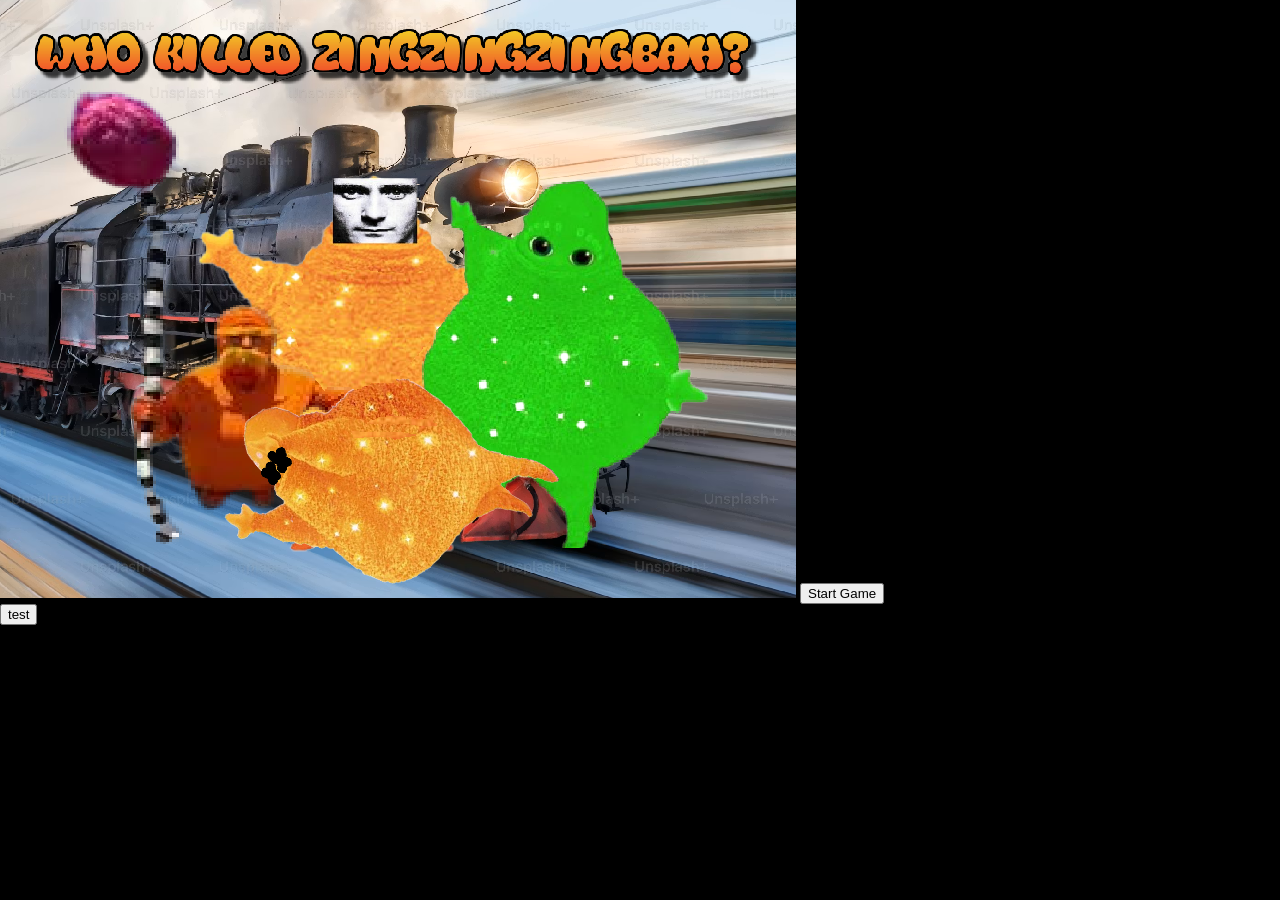
<file: index.html>
<!DOCTYPE html>
<html lang="en">
<head>
    <meta charset="UTF-8">
    <meta name="viewport" content="width=device-width, initial-scale=1.0">

 
    <title>Boohbah Murder</title>
    <link rel="stylesheet" href="styles.css"/>
    <script src="script.js" defer></script>
</head>
<body>

    <div class="titlescreen">
        <img src="backgrounds/Title.png" alt="title screen">
        <button id="start">Start Game</button>
    </div>
        <button id="test">test</button>

        
</body>
</file>
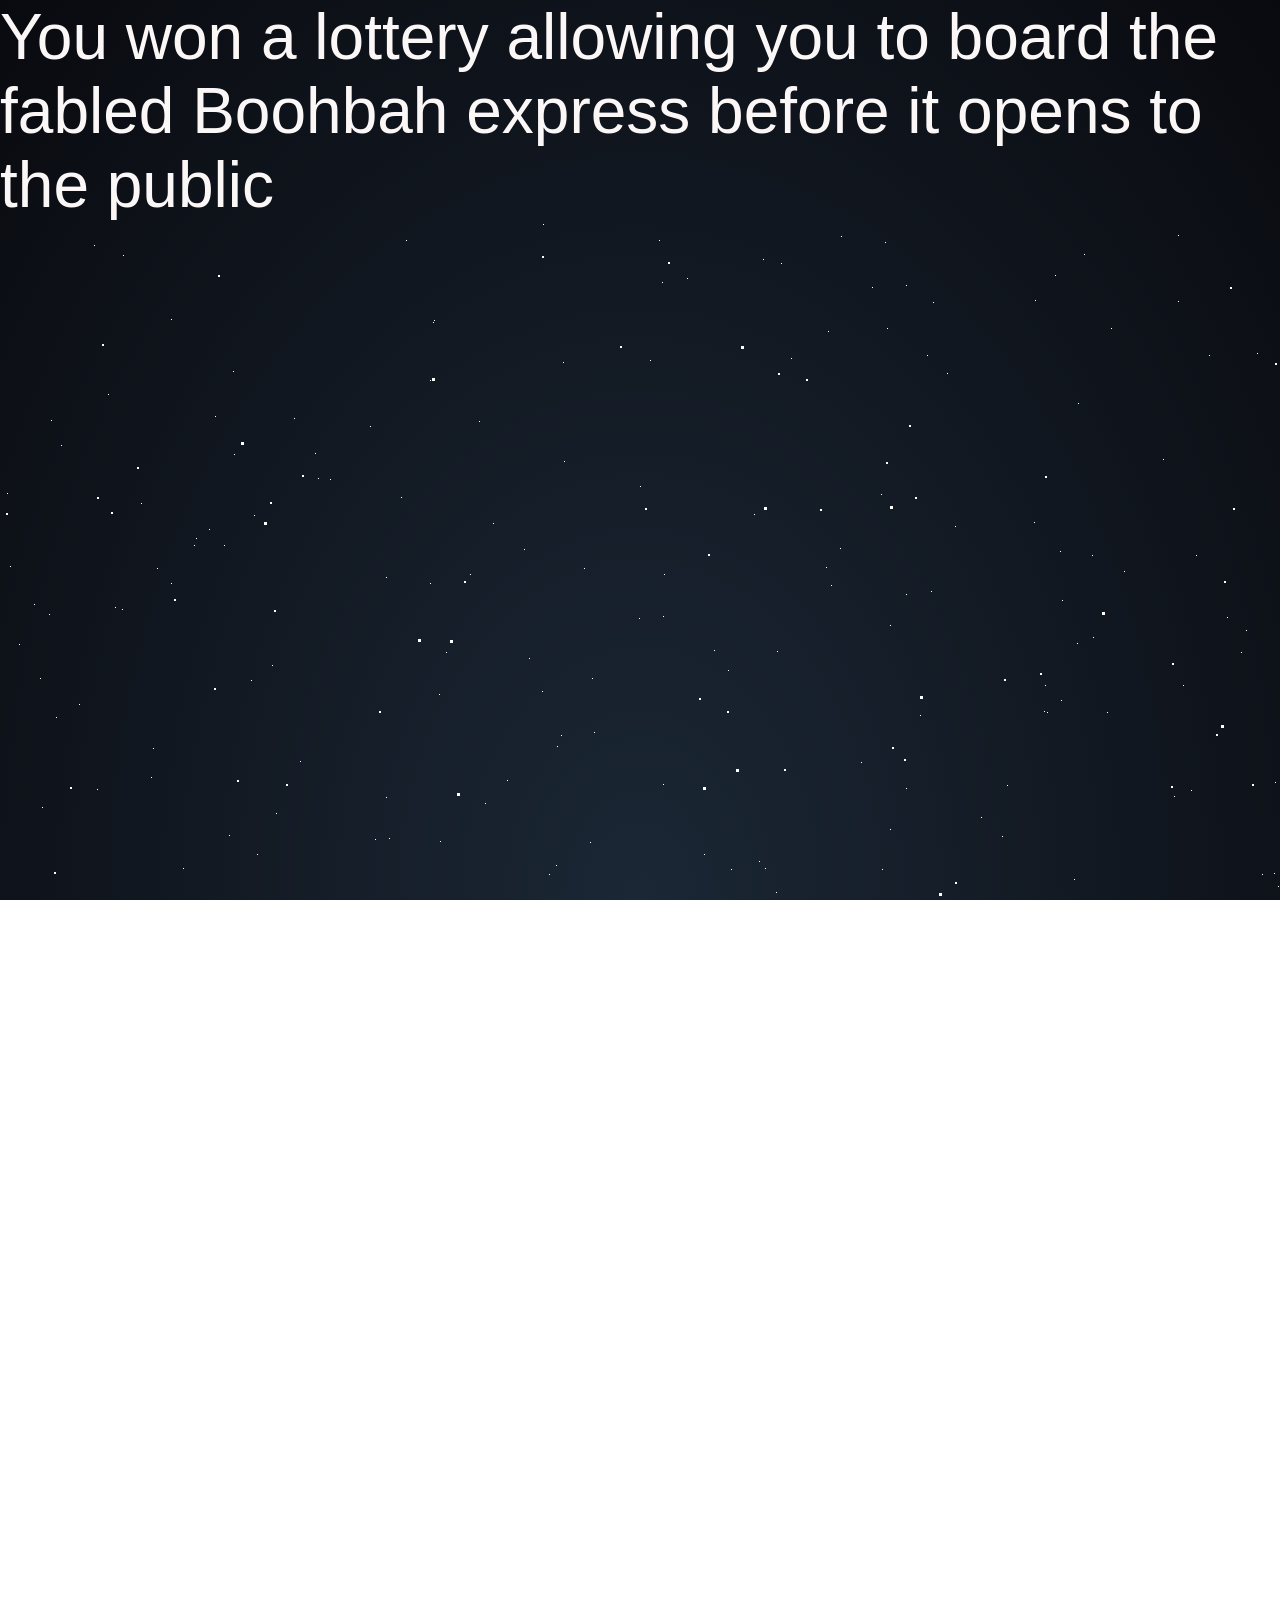
<file: intro.html>
<!DOCTYPE html>
<html lang="en">
<head>
    <meta charset="UTF-8">
    <meta name="viewport" content="width=device-width, initial-scale=1.0">

 
    <title>A Dream</title>
    <link rel="stylesheet" href="intro.css"/>
    <script src="intro.js" defer></script>
</head>
<body>
<div class="container">
  <p id="dreamText"></p>
  <button id="wakeUpButton">Wake Up</button>
  <div id="stars"></div>
  <div id="stars2"></div>
  <div id="stars3"></div>
  <div></div>
</div>
</body>
</file>
<file: styles.css>
body{
  margin:0;
  background:black;
}

/* Container needed to position the button. Adjust the width as needed */
.titlescreen {
   position:relative;
  width:100%;
  height:100%;
  margin:auto;
}

/* Make the image responsive */
.container img {
  width: 100%;
  height: auto;
}

/* Style the button and place it in the middle of the container/image */
.titlescreen .start {
  position: absolute;
  top: 50%;
  left: 50%;
  transform: translate(-50%, -50%);
  -ms-transform: translate(-50%, -50%);
  background-color: #555;
  color: white;
  font-size: 16px;
  padding: 12px 24px;
  border: none;
  cursor: pointer;
  border-radius: 5px;
}

.titlescreen .start:hover {
  background-color: black;
}
</file>
<file: intro.css>
html, body {
  height: 100%;
  width: 100%;
  margin: 0;
  padding: 0;
}

/* text */
#dreamText {
  color: #fcf7f7;
  font-size: 5vw;
  font-family: Arial, Helvetica, sans-serif;
  opacity: 1;
  margin: 0;
  padding: 0;
}

#dreamText.fadeIn {
  animation: fadeText 4s ease-in-out forwards;
}

@keyframes fadeText {
  0% {opacity:0;}
  20% {opacity:1;}
  80% {opacity:1;}
  100% {opacity:1;}
}

/* button */

#wakeUpButton {
  position: absolute;
  top: 50%;
  left: 50%;
  transform: translate(-50%, -50%);
  -ms-transform: translate(-50%, -50%);
  background-color: #555;
  color: white;
  font-size: 16px;
  padding: 12px 24px;
  border: none;
  cursor: pointer;
  border-radius: 5px;
  opacity: 0;
}

#wakeUpButton.show {
  animation: fadeInButton 2s ease-in-out forwards;
}

@keyframes fadeInButton {
  0% {opacity: 0;}
  100% {opacity: 1;}
}

#wakeUpButton:hover {
  background-color: black;
}




/* From Uiverse.io by jaykdoe */ 
.container {
  height: 100%;
  width: 100%;
  background: radial-gradient(ellipse at bottom, #1b2735 0%, #090a0f 100%);
  overflow: hidden;
}

#stars {
  width: 1px;
  height: 1px;
  background: transparent;
  box-shadow:
    501px 811px #fff,
    1450px 1324px #fff,
    1093px 1780px #fff,
    1469px 678px #fff,
    904px 741px #fff,
    1160px 781px #fff,
    1841px 1962px #fff,
    1630px 1667px #fff,
    1788px 676px #fff,
    367px 1734px #fff,
    1343px 156px #fff,
    1283px 1142px #fff,
    1062px 378px #fff,
    1395px 467px #fff,
    1017px 1891px #fff,
    137px 1114px #fff,
    1767px 1403px #fff,
    1543px 11px #fff,
    1078px 181px #fff,
    1189px 1574px #fff,
    1697px 1551px #fff,
    439px 472px #fff,
    1491px 677px #fff,
    1364px 599px #fff,
    34px 382px #fff,
    1221px 1584px #fff,
    1266px 1499px #fff,
    169px 1907px #fff,
    1219px 1125px #fff,
    659px 18px #fff,
    1731px 1959px #fff,
    332px 1216px #fff,
    1913px 788px #fff,
    80px 712px #fff,
    326px 1605px #fff,
    574px 1502px #fff,
    473px 1653px #fff,
    404px 975px #fff,
    322px 1797px #fff,
    425px 1321px #fff,
    1121px 1797px #fff,
    731px 647px #fff,
    891px 1584px #fff,
    1523px 109px #fff,
    1379px 244px #fff,
    865px 1064px #fff,
    493px 956px #fff,
    624px 1380px #fff,
    440px 619px #fff,
    1630px 767px #fff,
    955px 1196px #fff,
    62px 729px #fff,
    126px 946px #fff,
    1256px 896px #fff,
    1444px 256px #fff,
    661px 1628px #fff,
    1078px 1716px #fff,
    300px 737px #fff,
    1734px 413px #fff,
    1296px 129px #fff,
    1771px 1678px #fff,
    977px 1764px #fff,
    1879px 549px #fff,
    665px 1531px #fff,
    89px 701px #fff,
    1084px 1183px #fff,
    1597px 1576px #fff,
    1354px 1774px #fff,
    554px 1471px #fff,
    1469px 287px #fff,
    887px 106px #fff,
    1962px 766px #fff,
    638px 805px #fff,
    1651px 741px #fff,
    1517px 1826px #fff,
    24px 1152px #fff,
    507px 558px #fff,
    1262px 652px #fff,
    246px 1048px #fff,
    1077px 421px #fff,
    1866px 1847px #fff,
    1986px 1561px #fff,
    704px 632px #fff,
    1991px 1875px #fff,
    1227px 395px #fff,
    45px 1116px #fff,
    247px 786px #fff,
    890px 607px #fff,
    787px 1235px #fff,
    557px 524px #fff,
    1582px 1285px #fff,
    1725px 1366px #fff,
    952px 747px #fff,
    251px 458px #fff,
    1500px 1250px #fff,
    1999px 1734px #fff,
    1336px 1955px #fff,
    1705px 1464px #fff,
    728px 697px #fff,
    594px 510px #fff,
    1345px 1990px #fff,
    1919px 1803px #fff,
    1117px 966px #fff,
    1629px 97px #fff,
    1046px 1196px #fff,
    810px 1092px #fff,
    722px 976px #fff,
    406px 18px #fff,
    1665px 1860px #fff,
    1758px 1628px #fff,
    1183px 463px #fff,
    564px 239px #fff,
    13px 1767px #fff,
    1482px 1472px #fff,
    1700px 347px #fff,
    1362px 244px #fff,
    1141px 1708px #fff,
    22px 885px #fff,
    374px 1309px #fff,
    1034px 1037px #fff,
    1725px 1086px #fff,
    1343px 1921px #fff,
    596px 903px #fff,
    1061px 478px #fff,
    18px 1409px #fff,
    729px 1364px #fff,
    264px 911px #fff,
    677px 1442px #fff,
    123px 33px #fff,
    1303px 646px #fff,
    1945px 792px #fff,
    1305px 938px #fff,
    918px 1536px #fff,
    620px 948px #fff,
    183px 646px #fff,
    695px 687px #fff,
    881px 272px #fff,
    1521px 1212px #fff,
    1423px 1022px #fff,
    1545px 1271px #fff,
    1393px 348px #fff,
    685px 1910px #fff,
    1446px 856px #fff,
    73px 1201px #fff,
    736px 999px #fff,
    673px 796px #fff,
    469px 850px #fff,
    1912px 142px #fff,
    1278px 664px #fff,
    184px 1990px #fff,
    1173px 1312px #fff,
    782px 1879px #fff,
    323px 1035px #fff,
    611px 908px #fff,
    565px 1449px #fff,
    748px 1713px #fff,
    1047px 490px #fff,
    1040px 1872px #fff,
    1818px 1659px #fff,
    1806px 1327px #fff,
    386px 575px #fff,
    1550px 463px #fff,
    148px 687px #fff,
    651px 1683px #fff,
    1588px 1194px #fff,
    1831px 2px #fff,
    581px 876px #fff,
    1396px 1743px #fff,
    1212px 1810px #fff,
    421px 1920px #fff,
    658px 1461px #fff,
    1859px 1809px #fff,
    1456px 388px #fff,
    186px 1627px #fff,
    1528px 1145px #fff,
    171px 97px #fff,
    674px 1072px #fff,
    676px 1052px #fff,
    1165px 1131px #fff,
    1088px 781px #fff,
    1231px 948px #fff,
    330px 257px #fff,
    426px 1046px #fff,
    549px 652px #fff,
    1338px 74px #fff,
    1749px 364px #fff,
    931px 369px #fff,
    383px 1428px #fff,
    1558px 389px #fff,
    927px 133px #fff,
    234px 1888px #fff,
    1785px 1617px #fff,
    556px 643px #fff,
    401px 275px #fff,
    406px 1644px #fff,
    1253px 1852px #fff,
    1599px 883px #fff,
    744px 1721px #fff,
    524px 1297px #fff,
    1226px 1177px #fff,
    1679px 55px #fff,
    874px 1811px #fff,
    838px 790px #fff,
    1241px 430px #fff,
    1676px 652px #fff,
    1191px 568px #fff,
    53px 1990px #fff,
    1163px 237px #fff,
    61px 223px #fff,
    592px 456px #fff,
    1844px 271px #fff,
    1324px 1488px #fff,
    1373px 717px #fff,
    1822px 709px #fff,
    1464px 941px #fff,
    1445px 1118px #fff,
    991px 1414px #fff,
    1964px 1076px #fff,
    108px 172px #fff,
    641px 1722px #fff,
    1539px 427px #fff,
    1697px 45px #fff,
    1301px 1353px #fff,
    1060px 329px #fff,
    967px 1396px #fff,
    493px 301px #fff,
    1228px 1406px #fff,
    1211px 1653px #fff,
    444px 1822px #fff,
    1746px 353px #fff,
    1449px 381px #fff,
    671px 887px #fff,
    650px 138px #fff,
    30px 1839px #fff,
    1094px 1405px #fff,
    273px 796px #fff,
    1618px 1964px #fff,
    1045px 1849px #fff,
    1472px 1155px #fff,
    1529px 1312px #fff,
    728px 448px #fff,
    44px 1908px #fff,
    691px 818px #fff,
    254px 293px #fff,
    1981px 1133px #fff,
    1307px 375px #fff,
    196px 316px #fff,
    1241px 1975px #fff,
    1138px 1706px #fff,
    1769px 463px #fff,
    1768px 1428px #fff,
    1730px 590px #fff,
    1780px 523px #fff,
    1862px 1526px #fff,
    1613px 909px #fff,
    1266px 1781px #fff,
    470px 352px #fff,
    699px 1682px #fff,
    1002px 614px #fff,
    1209px 133px #fff,
    1842px 518px #fff,
    1422px 1836px #fff,
    1720px 1901px #fff,
    470px 1788px #fff,
    1355px 1387px #fff,
    146px 1162px #fff,
    933px 80px #fff,
    681px 1063px #fff,
    313px 1341px #fff,
    740px 1498px #fff,
    168px 1014px #fff,
    345px 1355px #fff,
    1498px 1562px #fff,
    1626px 1358px #fff,
    890px 403px #fff,
    663px 562px #fff,
    1481px 168px #fff,
    22px 719px #fff,
    774px 1041px #fff,
    1899px 829px #fff,
    430px 158px #fff,
    430px 361px #fff,
    1592px 1334px #fff,
    224px 323px #fff,
    1639px 1131px #fff,
    7px 271px #fff,
    1646px 1514px #fff,
    1605px 1444px #fff,
    1820px 1665px #fff,
    1549px 1641px #fff,
    1609px 1377px #fff,
    486px 1098px #fff,
    229px 613px #fff,
    542px 1694px #fff,
    318px 256px #fff,
    1861px 918px #fff,
    889px 892px #fff,
    442px 1524px #fff,
    19px 422px #fff,
    1935px 1908px #fff,
    828px 109px #fff,
    862px 1248px #fff,
    1275px 560px #fff,
    906px 63px #fff,
    337px 1605px #fff,
    1691px 918px #fff,
    1414px 679px #fff,
    1726px 749px #fff,
    1540px 1149px #fff,
    1337px 1466px #fff,
    446px 430px #fff,
    676px 1616px #fff,
    840px 326px #fff,
    976px 977px #fff,
    1840px 642px #fff,
    1273px 804px #fff,
    1071px 928px #fff,
    1292px 1675px #fff,
    29px 1148px #fff,
    1585px 135px #fff,
    1007px 563px #fff,
    1035px 78px #fff,
    1174px 574px #fff,
    120px 1304px #fff,
    845px 1292px #fff,
    861px 540px #fff,
    234px 232px #fff,
    1940px 1367px #fff,
    759px 639px #fff,
    1775px 1381px #fff,
    906px 372px #fff,
    1104px 1165px #fff,
    1524px 911px #fff,
    1882px 330px #fff,
    1389px 700px #fff,
    300px 1629px #fff,
    220px 1614px #fff,
    563px 140px #fff,
    1611px 1586px #fff,
    793px 1316px #fff,
    325px 1070px #fff,
    1722px 1462px #fff,
    1406px 1120px #fff,
    1169px 1768px #fff,
    1956px 1053px #fff,
    959px 1587px #fff,
    585px 1566px #fff,
    370px 204px #fff,
    1606px 1416px #fff,
    443px 1606px #fff,
    1499px 1102px #fff,
    1943px 105px #fff,
    1121px 1594px #fff,
    1512px 32px #fff,
    871px 1425px #fff,
    433px 100px #fff,
    294px 1471px #fff,
    1688px 1755px #fff,
    1666px 591px #fff,
    1034px 300px #fff,
    734px 1178px #fff,
    1342px 313px #fff,
    1616px 1590px #fff,
    1763px 1472px #fff,
    632px 1935px #fff,
    1708px 872px #fff,
    1871px 915px #fff,
    1829px 1020px #fff,
    1599px 578px #fff,
    42px 585px #fff,
    1163px 1382px #fff,
    1744px 1272px #fff,
    984px 1426px #fff,
    1786px 1584px #fff,
    1813px 379px #fff,
    1867px 1127px #fff,
    97px 567px #fff,
    626px 988px #fff,
    1178px 79px #fff,
    1703px 211px #fff,
    961px 1785px #fff,
    110px 975px #fff,
    953px 1941px #fff,
    1027px 1790px #fff,
    1665px 107px #fff,
    11px 964px #fff,
    1718px 1147px #fff,
    21px 1728px #fff,
    1358px 1922px #fff,
    872px 65px #fff,
    1191px 1635px #fff,
    762px 681px #fff,
    1519px 1033px #fff,
    906px 566px #fff,
    1074px 657px #fff,
    1093px 415px #fff,
    51px 198px #fff,
    1075px 1418px #fff,
    1547px 1070px #fff,
    225px 920px #fff,
    850px 1974px #fff,
    981px 595px #fff,
    1425px 131px #fff,
    460px 917px #fff,
    56px 495px #fff,
    714px 428px #fff,
    920px 493px #fff,
    470px 1521px #fff,
    532px 821px #fff,
    1905px 71px #fff,
    883px 1501px #fff,
    294px 196px #fff,
    381px 1999px #fff,
    332px 793px #fff,
    1246px 408px #fff,
    233px 149px #fff,
    315px 231px #fff,
    1594px 1302px #fff,
    696px 1585px #fff,
    791px 136px #fff,
    479px 199px #fff,
    1627px 1413px #fff,
    1824px 924px #fff,
    1631px 342px #fff,
    1251px 1151px #fff,
    284px 1781px #fff,
    497px 1052px #fff,
    204px 1161px #fff,
    646px 1499px #fff,
    1762px 558px #fff,
    854px 1833px #fff,
    883px 945px #fff,
    44px 982px #fff,
    1101px 834px #fff,
    515px 1748px #fff,
    1578px 1435px #fff,
    819px 1258px #fff,
    776px 670px #fff,
    115px 385px #fff,
    1478px 434px #fff,
    885px 20px #fff,
    192px 1513px #fff,
    78px 1129px #fff,
    1774px 1105px #fff,
    955px 1149px #fff,
    1817px 1929px #fff,
    1106px 1832px #fff,
    1107px 1997px #fff,
    94px 23px #fff,
    243px 982px #fff,
    43px 1972px #fff,
    1798px 673px #fff,
    1131px 1589px #fff,
    841px 14px #fff,
    826px 345px #fff,
    687px 56px #fff,
    1084px 32px #fff,
    1887px 1878px #fff,
    153px 526px #fff,
    1828px 253px #fff,
    1947px 1105px #fff,
    886px 700px #fff,
    1307px 1723px #fff,
    1274px 651px #fff,
    1530px 837px #fff,
    1699px 1637px #fff,
    1703px 1331px #fff,
    1929px 1557px #fff,
    1763px 737px #fff,
    1118px 1680px #fff,
    1545px 692px #fff,
    1462px 1092px #fff,
    208px 1667px #fff,
    1393px 859px #fff,
    186px 1794px #fff,
    351px 1199px #fff,
    642px 1995px #fff,
    1061px 1726px #fff,
    1708px 115px #fff,
    1233px 1305px #fff,
    637px 1786px #fff,
    1730px 603px #fff,
    75px 1240px #fff,
    1704px 1326px #fff,
    584px 346px #fff,
    438px 1554px #fff,
    561px 513px #fff,
    1382px 225px #fff,
    467px 1674px #fff,
    1403px 815px #fff,
    1546px 1835px #fff,
    127px 1119px #fff,
    276px 591px #fff,
    688px 1458px #fff,
    765px 646px #fff,
    474px 984px #fff,
    171px 361px #fff,
    94px 1480px #fff,
    1962px 1666px #fff,
    909px 1037px #fff,
    1725px 222px #fff,
    253px 1355px #fff,
    1892px 1901px #fff,
    275px 1847px #fff,
    28px 1184px #fff,
    1725px 1382px #fff,
    882px 647px #fff,
    1935px 1046px #fff,
    10px 344px #fff,
    292px 1328px #fff,
    127px 1352px #fff,
    752px 929px #fff,
    1589px 384px #fff,
    284px 1829px #fff,
    381px 820px #fff,
    1229px 1125px #fff,
    777px 429px #fff,
    1811px 1499px #fff,
    1573px 287px #fff,
    295px 756px #fff,
    389px 616px #fff,
    781px 41px #fff,
    1092px 333px #fff,
    794px 1588px #fff,
    386px 1847px #fff,
    1802px 710px #fff,
    662px 60px #fff,
    640px 264px #fff,
    463px 746px #fff,
    1859px 799px #fff,
    763px 37px #fff,
    639px 396px #fff,
    357px 1071px #fff,
    1190px 1430px #fff,
    1814px 257px #fff,
    1382px 235px #fff,
    606px 1304px #fff,
    1939px 1470px #fff,
    1124px 349px #fff,
    307px 1567px #fff,
    310px 1323px #fff,
    1145px 922px #fff,
    1196px 1922px #fff,
    1647px 544px #fff,
    788px 1337px #fff,
    257px 632px #fff,
    1413px 414px #fff,
    590px 620px #fff,
    582px 794px #fff,
    1702px 1481px #fff,
    1055px 53px #fff,
    157px 346px #fff,
    50px 1901px #fff,
    1038px 1369px #fff,
    796px 1941px #fff,
    215px 194px #fff,
    1567px 1538px #fff,
    367px 800px #fff,
    1044px 489px #fff,
    1109px 1712px #fff,
    524px 327px #fff,
    525px 1252px #fff,
    1475px 1240px #fff,
    529px 436px #fff,
    795px 834px #fff,
    122px 1371px #fff,
    79px 482px #fff,
    520px 1249px #fff,
    336px 1878px #fff,
    188px 944px #fff,
    325px 1259px #fff,
    1491px 1942px #fff,
    620px 1054px #fff,
    1606px 1153px #fff,
    1448px 502px #fff,
    53px 1381px #fff,
    107px 1670px #fff,
    1380px 618px #fff,
    967px 1557px #fff,
    1116px 1722px #fff,
    1174px 1044px #fff,
    1805px 717px #fff,
    663px 394px #fff,
    1848px 1007px #fff,
    389px 802px #fff,
    49px 392px #fff,
    1650px 852px #fff,
    1678px 1012px #fff,
    335px 1009px #fff,
    1818px 1631px #fff,
    1568px 742px #fff,
    1162px 1991px #fff,
    52px 1190px #fff,
    1401px 928px #fff,
    119px 1549px #fff,
    537px 1529px #fff,
    2px 1709px #fff,
    122px 387px #fff,
    543px 2px #fff,
    27px 1971px #fff,
    507px 1377px #fff,
    1362px 1080px #fff,
    1031px 1544px #fff,
    1631px 1174px #fff,
    1603px 312px #fff,
    1626px 1422px #fff,
    1430px 615px #fff,
    1958px 1431px #fff,
    1946px 1412px #fff,
    1848px 247px #fff,
    984px 1808px #fff,
    1396px 225px #fff,
    319px 717px #fff,
    1252px 875px #fff,
    1619px 156px #fff,
    951px 1971px #fff,
    386px 355px #fff,
    1406px 1151px #fff,
    273px 1538px #fff,
    844px 1570px #fff,
    947px 151px #fff,
    1363px 525px #fff,
    209px 307px #fff,
    1923px 1718px #fff,
    993px 1741px #fff,
    1513px 353px #fff,
    1353px 61px #fff,
    664px 352px #fff,
    1382px 359px #fff,
    1487px 1707px #fff,
    657px 1045px #fff,
    1107px 490px #fff,
    1834px 1176px #fff,
    837px 1438px #fff,
    1947px 448px #fff,
    1196px 333px #fff,
    151px 555px #fff,
    18px 992px #fff,
    458px 748px #fff,
    1801px 890px #fff,
    1093px 1012px #fff,
    315px 1101px #fff,
    194px 323px #fff,
    754px 292px #fff,
    1737px 7px #fff,
    40px 840px #fff,
    1170px 805px #fff,
    176px 1753px #fff,
    805px 1148px #fff,
    1578px 1271px #fff,
    367px 1494px #fff,
    363px 1111px #fff,
    1955px 243px #fff,
    1451px 1093px #fff,
    375px 617px #fff,
    1223px 720px #fff,
    1178px 13px #fff,
    1456px 865px #fff,
    1440px 49px #fff,
    186px 1569px #fff,
    320px 1853px #fff,
    300px 539px #fff,
    1559px 509px #fff,
    1985px 1108px #fff,
    1588px 828px #fff,
    525px 1432px #fff,
    831px 363px #fff,
    141px 281px #fff,
    1319px 402px #fff,
    40px 456px #fff,
    1955px 478px #fff,
    1758px 818px #fff,
    1924px 688px #fff,
    1030px 953px #fff,
    1982px 210px #fff,
    917px 1401px #fff,
    1051px 1837px #fff,
    1045px 463px #fff,
    1744px 573px #fff,
    529px 1530px #fff,
    542px 469px #fff,
    1982px 324px #fff,
    1902px 1422px #fff,
    1968px 782px #fff,
    1666px 1561px #fff,
    955px 304px #fff,
    323px 778px #fff,
    272px 443px #fff,
    485px 581px #fff,
    1353px 1058px #fff,
    1257px 131px #fff,
    434px 98px #fff,
    1587px 1953px #fff,
    1749px 68px #fff,
    1984px 839px #fff,
    1518px 183px #fff,
    1071px 855px #fff,
    1662px 1994px #fff,
    1111px 106px #fff,
    1954px 838px #fff;
  animation: animStar 50s linear infinite;
}
#stars:after {
  content: " ";
  position: absolute;
  top: 2000px;
  width: 1px;
  height: 1px;
  background: transparent;
  box-shadow:
    501px 811px #fff,
    1450px 1324px #fff,
    1093px 1780px #fff,
    1469px 678px #fff,
    904px 741px #fff,
    1160px 781px #fff,
    1841px 1962px #fff,
    1630px 1667px #fff,
    1788px 676px #fff,
    367px 1734px #fff,
    1343px 156px #fff,
    1283px 1142px #fff,
    1062px 378px #fff,
    1395px 467px #fff,
    1017px 1891px #fff,
    137px 1114px #fff,
    1767px 1403px #fff,
    1543px 11px #fff,
    1078px 181px #fff,
    1189px 1574px #fff,
    1697px 1551px #fff,
    439px 472px #fff,
    1491px 677px #fff,
    1364px 599px #fff,
    34px 382px #fff,
    1221px 1584px #fff,
    1266px 1499px #fff,
    169px 1907px #fff,
    1219px 1125px #fff,
    659px 18px #fff,
    1731px 1959px #fff,
    332px 1216px #fff,
    1913px 788px #fff,
    80px 712px #fff,
    326px 1605px #fff,
    574px 1502px #fff,
    473px 1653px #fff,
    404px 975px #fff,
    322px 1797px #fff,
    425px 1321px #fff,
    1121px 1797px #fff,
    731px 647px #fff,
    891px 1584px #fff,
    1523px 109px #fff,
    1379px 244px #fff,
    865px 1064px #fff,
    493px 956px #fff,
    624px 1380px #fff,
    440px 619px #fff,
    1630px 767px #fff,
    955px 1196px #fff,
    62px 729px #fff,
    126px 946px #fff,
    1256px 896px #fff,
    1444px 256px #fff,
    661px 1628px #fff,
    1078px 1716px #fff,
    300px 737px #fff,
    1734px 413px #fff,
    1296px 129px #fff,
    1771px 1678px #fff,
    977px 1764px #fff,
    1879px 549px #fff,
    665px 1531px #fff,
    89px 701px #fff,
    1084px 1183px #fff,
    1597px 1576px #fff,
    1354px 1774px #fff,
    554px 1471px #fff,
    1469px 287px #fff,
    887px 106px #fff,
    1962px 766px #fff,
    638px 805px #fff,
    1651px 741px #fff,
    1517px 1826px #fff,
    24px 1152px #fff,
    507px 558px #fff,
    1262px 652px #fff,
    246px 1048px #fff,
    1077px 421px #fff,
    1866px 1847px #fff,
    1986px 1561px #fff,
    704px 632px #fff,
    1991px 1875px #fff,
    1227px 395px #fff,
    45px 1116px #fff,
    247px 786px #fff,
    890px 607px #fff,
    787px 1235px #fff,
    557px 524px #fff,
    1582px 1285px #fff,
    1725px 1366px #fff,
    952px 747px #fff,
    251px 458px #fff,
    1500px 1250px #fff,
    1999px 1734px #fff,
    1336px 1955px #fff,
    1705px 1464px #fff,
    728px 697px #fff,
    594px 510px #fff,
    1345px 1990px #fff,
    1919px 1803px #fff,
    1117px 966px #fff,
    1629px 97px #fff,
    1046px 1196px #fff,
    810px 1092px #fff,
    722px 976px #fff,
    406px 18px #fff,
    1665px 1860px #fff,
    1758px 1628px #fff,
    1183px 463px #fff,
    564px 239px #fff,
    13px 1767px #fff,
    1482px 1472px #fff,
    1700px 347px #fff,
    1362px 244px #fff,
    1141px 1708px #fff,
    22px 885px #fff,
    374px 1309px #fff,
    1034px 1037px #fff,
    1725px 1086px #fff,
    1343px 1921px #fff,
    596px 903px #fff,
    1061px 478px #fff,
    18px 1409px #fff,
    729px 1364px #fff,
    264px 911px #fff,
    677px 1442px #fff,
    123px 33px #fff,
    1303px 646px #fff,
    1945px 792px #fff,
    1305px 938px #fff,
    918px 1536px #fff,
    620px 948px #fff,
    183px 646px #fff,
    695px 687px #fff,
    881px 272px #fff,
    1521px 1212px #fff,
    1423px 1022px #fff,
    1545px 1271px #fff,
    1393px 348px #fff,
    685px 1910px #fff,
    1446px 856px #fff,
    73px 1201px #fff,
    736px 999px #fff,
    673px 796px #fff,
    469px 850px #fff,
    1912px 142px #fff,
    1278px 664px #fff,
    184px 1990px #fff,
    1173px 1312px #fff,
    782px 1879px #fff,
    323px 1035px #fff,
    611px 908px #fff,
    565px 1449px #fff,
    748px 1713px #fff,
    1047px 490px #fff,
    1040px 1872px #fff,
    1818px 1659px #fff,
    1806px 1327px #fff,
    386px 575px #fff,
    1550px 463px #fff,
    148px 687px #fff,
    651px 1683px #fff,
    1588px 1194px #fff,
    1831px 2px #fff,
    581px 876px #fff,
    1396px 1743px #fff,
    1212px 1810px #fff,
    421px 1920px #fff,
    658px 1461px #fff,
    1859px 1809px #fff,
    1456px 388px #fff,
    186px 1627px #fff,
    1528px 1145px #fff,
    171px 97px #fff,
    674px 1072px #fff,
    676px 1052px #fff,
    1165px 1131px #fff,
    1088px 781px #fff,
    1231px 948px #fff,
    330px 257px #fff,
    426px 1046px #fff,
    549px 652px #fff,
    1338px 74px #fff,
    1749px 364px #fff,
    931px 369px #fff,
    383px 1428px #fff,
    1558px 389px #fff,
    927px 133px #fff,
    234px 1888px #fff,
    1785px 1617px #fff,
    556px 643px #fff,
    401px 275px #fff,
    406px 1644px #fff,
    1253px 1852px #fff,
    1599px 883px #fff,
    744px 1721px #fff,
    524px 1297px #fff,
    1226px 1177px #fff,
    1679px 55px #fff,
    874px 1811px #fff,
    838px 790px #fff,
    1241px 430px #fff,
    1676px 652px #fff,
    1191px 568px #fff,
    53px 1990px #fff,
    1163px 237px #fff,
    61px 223px #fff,
    592px 456px #fff,
    1844px 271px #fff,
    1324px 1488px #fff,
    1373px 717px #fff,
    1822px 709px #fff,
    1464px 941px #fff,
    1445px 1118px #fff,
    991px 1414px #fff,
    1964px 1076px #fff,
    108px 172px #fff,
    641px 1722px #fff,
    1539px 427px #fff,
    1697px 45px #fff,
    1301px 1353px #fff,
    1060px 329px #fff,
    967px 1396px #fff,
    493px 301px #fff,
    1228px 1406px #fff,
    1211px 1653px #fff,
    444px 1822px #fff,
    1746px 353px #fff,
    1449px 381px #fff,
    671px 887px #fff,
    650px 138px #fff,
    30px 1839px #fff,
    1094px 1405px #fff,
    273px 796px #fff,
    1618px 1964px #fff,
    1045px 1849px #fff,
    1472px 1155px #fff,
    1529px 1312px #fff,
    728px 448px #fff,
    44px 1908px #fff,
    691px 818px #fff,
    254px 293px #fff,
    1981px 1133px #fff,
    1307px 375px #fff,
    196px 316px #fff,
    1241px 1975px #fff,
    1138px 1706px #fff,
    1769px 463px #fff,
    1768px 1428px #fff,
    1730px 590px #fff,
    1780px 523px #fff,
    1862px 1526px #fff,
    1613px 909px #fff,
    1266px 1781px #fff,
    470px 352px #fff,
    699px 1682px #fff,
    1002px 614px #fff,
    1209px 133px #fff,
    1842px 518px #fff,
    1422px 1836px #fff,
    1720px 1901px #fff,
    470px 1788px #fff,
    1355px 1387px #fff,
    146px 1162px #fff,
    933px 80px #fff,
    681px 1063px #fff,
    313px 1341px #fff,
    740px 1498px #fff,
    168px 1014px #fff,
    345px 1355px #fff,
    1498px 1562px #fff,
    1626px 1358px #fff,
    890px 403px #fff,
    663px 562px #fff,
    1481px 168px #fff,
    22px 719px #fff,
    774px 1041px #fff,
    1899px 829px #fff,
    430px 158px #fff,
    430px 361px #fff,
    1592px 1334px #fff,
    224px 323px #fff,
    1639px 1131px #fff,
    7px 271px #fff,
    1646px 1514px #fff,
    1605px 1444px #fff,
    1820px 1665px #fff,
    1549px 1641px #fff,
    1609px 1377px #fff,
    486px 1098px #fff,
    229px 613px #fff,
    542px 1694px #fff,
    318px 256px #fff,
    1861px 918px #fff,
    889px 892px #fff,
    442px 1524px #fff,
    19px 422px #fff,
    1935px 1908px #fff,
    828px 109px #fff,
    862px 1248px #fff,
    1275px 560px #fff,
    906px 63px #fff,
    337px 1605px #fff,
    1691px 918px #fff,
    1414px 679px #fff,
    1726px 749px #fff,
    1540px 1149px #fff,
    1337px 1466px #fff,
    446px 430px #fff,
    676px 1616px #fff,
    840px 326px #fff,
    976px 977px #fff,
    1840px 642px #fff,
    1273px 804px #fff,
    1071px 928px #fff,
    1292px 1675px #fff,
    29px 1148px #fff,
    1585px 135px #fff,
    1007px 563px #fff,
    1035px 78px #fff,
    1174px 574px #fff,
    120px 1304px #fff,
    845px 1292px #fff,
    861px 540px #fff,
    234px 232px #fff,
    1940px 1367px #fff,
    759px 639px #fff,
    1775px 1381px #fff,
    906px 372px #fff,
    1104px 1165px #fff,
    1524px 911px #fff,
    1882px 330px #fff,
    1389px 700px #fff,
    300px 1629px #fff,
    220px 1614px #fff,
    563px 140px #fff,
    1611px 1586px #fff,
    793px 1316px #fff,
    325px 1070px #fff,
    1722px 1462px #fff,
    1406px 1120px #fff,
    1169px 1768px #fff,
    1956px 1053px #fff,
    959px 1587px #fff,
    585px 1566px #fff,
    370px 204px #fff,
    1606px 1416px #fff,
    443px 1606px #fff,
    1499px 1102px #fff,
    1943px 105px #fff,
    1121px 1594px #fff,
    1512px 32px #fff,
    871px 1425px #fff,
    433px 100px #fff,
    294px 1471px #fff,
    1688px 1755px #fff,
    1666px 591px #fff,
    1034px 300px #fff,
    734px 1178px #fff,
    1342px 313px #fff,
    1616px 1590px #fff,
    1763px 1472px #fff,
    632px 1935px #fff,
    1708px 872px #fff,
    1871px 915px #fff,
    1829px 1020px #fff,
    1599px 578px #fff,
    42px 585px #fff,
    1163px 1382px #fff,
    1744px 1272px #fff,
    984px 1426px #fff,
    1786px 1584px #fff,
    1813px 379px #fff,
    1867px 1127px #fff,
    97px 567px #fff,
    626px 988px #fff,
    1178px 79px #fff,
    1703px 211px #fff,
    961px 1785px #fff,
    110px 975px #fff,
    953px 1941px #fff,
    1027px 1790px #fff,
    1665px 107px #fff,
    11px 964px #fff,
    1718px 1147px #fff,
    21px 1728px #fff,
    1358px 1922px #fff,
    872px 65px #fff,
    1191px 1635px #fff,
    762px 681px #fff,
    1519px 1033px #fff,
    906px 566px #fff,
    1074px 657px #fff,
    1093px 415px #fff,
    51px 198px #fff,
    1075px 1418px #fff,
    1547px 1070px #fff,
    225px 920px #fff,
    850px 1974px #fff,
    981px 595px #fff,
    1425px 131px #fff,
    460px 917px #fff,
    56px 495px #fff,
    714px 428px #fff,
    920px 493px #fff,
    470px 1521px #fff,
    532px 821px #fff,
    1905px 71px #fff,
    883px 1501px #fff,
    294px 196px #fff,
    381px 1999px #fff,
    332px 793px #fff,
    1246px 408px #fff,
    233px 149px #fff,
    315px 231px #fff,
    1594px 1302px #fff,
    696px 1585px #fff,
    791px 136px #fff,
    479px 199px #fff,
    1627px 1413px #fff,
    1824px 924px #fff,
    1631px 342px #fff,
    1251px 1151px #fff,
    284px 1781px #fff,
    497px 1052px #fff,
    204px 1161px #fff,
    646px 1499px #fff,
    1762px 558px #fff,
    854px 1833px #fff,
    883px 945px #fff,
    44px 982px #fff,
    1101px 834px #fff,
    515px 1748px #fff,
    1578px 1435px #fff,
    819px 1258px #fff,
    776px 670px #fff,
    115px 385px #fff,
    1478px 434px #fff,
    885px 20px #fff,
    192px 1513px #fff,
    78px 1129px #fff,
    1774px 1105px #fff,
    955px 1149px #fff,
    1817px 1929px #fff,
    1106px 1832px #fff,
    1107px 1997px #fff,
    94px 23px #fff,
    243px 982px #fff,
    43px 1972px #fff,
    1798px 673px #fff,
    1131px 1589px #fff,
    841px 14px #fff,
    826px 345px #fff,
    687px 56px #fff,
    1084px 32px #fff,
    1887px 1878px #fff,
    153px 526px #fff,
    1828px 253px #fff,
    1947px 1105px #fff,
    886px 700px #fff,
    1307px 1723px #fff,
    1274px 651px #fff,
    1530px 837px #fff,
    1699px 1637px #fff,
    1703px 1331px #fff,
    1929px 1557px #fff,
    1763px 737px #fff,
    1118px 1680px #fff,
    1545px 692px #fff,
    1462px 1092px #fff,
    208px 1667px #fff,
    1393px 859px #fff,
    186px 1794px #fff,
    351px 1199px #fff,
    642px 1995px #fff,
    1061px 1726px #fff,
    1708px 115px #fff,
    1233px 1305px #fff,
    637px 1786px #fff,
    1730px 603px #fff,
    75px 1240px #fff,
    1704px 1326px #fff,
    584px 346px #fff,
    438px 1554px #fff,
    561px 513px #fff,
    1382px 225px #fff,
    467px 1674px #fff,
    1403px 815px #fff,
    1546px 1835px #fff,
    127px 1119px #fff,
    276px 591px #fff,
    688px 1458px #fff,
    765px 646px #fff,
    474px 984px #fff,
    171px 361px #fff,
    94px 1480px #fff,
    1962px 1666px #fff,
    909px 1037px #fff,
    1725px 222px #fff,
    253px 1355px #fff,
    1892px 1901px #fff,
    275px 1847px #fff,
    28px 1184px #fff,
    1725px 1382px #fff,
    882px 647px #fff,
    1935px 1046px #fff,
    10px 344px #fff,
    292px 1328px #fff,
    127px 1352px #fff,
    752px 929px #fff,
    1589px 384px #fff,
    284px 1829px #fff,
    381px 820px #fff,
    1229px 1125px #fff,
    777px 429px #fff,
    1811px 1499px #fff,
    1573px 287px #fff,
    295px 756px #fff,
    389px 616px #fff,
    781px 41px #fff,
    1092px 333px #fff,
    794px 1588px #fff,
    386px 1847px #fff,
    1802px 710px #fff,
    662px 60px #fff,
    640px 264px #fff,
    463px 746px #fff,
    1859px 799px #fff,
    763px 37px #fff,
    639px 396px #fff,
    357px 1071px #fff,
    1190px 1430px #fff,
    1814px 257px #fff,
    1382px 235px #fff,
    606px 1304px #fff,
    1939px 1470px #fff,
    1124px 349px #fff,
    307px 1567px #fff,
    310px 1323px #fff,
    1145px 922px #fff,
    1196px 1922px #fff,
    1647px 544px #fff,
    788px 1337px #fff,
    257px 632px #fff,
    1413px 414px #fff,
    590px 620px #fff,
    582px 794px #fff,
    1702px 1481px #fff,
    1055px 53px #fff,
    157px 346px #fff,
    50px 1901px #fff,
    1038px 1369px #fff,
    796px 1941px #fff,
    215px 194px #fff,
    1567px 1538px #fff,
    367px 800px #fff,
    1044px 489px #fff,
    1109px 1712px #fff,
    524px 327px #fff,
    525px 1252px #fff,
    1475px 1240px #fff,
    529px 436px #fff,
    795px 834px #fff,
    122px 1371px #fff,
    79px 482px #fff,
    520px 1249px #fff,
    336px 1878px #fff,
    188px 944px #fff,
    325px 1259px #fff,
    1491px 1942px #fff,
    620px 1054px #fff,
    1606px 1153px #fff,
    1448px 502px #fff,
    53px 1381px #fff,
    107px 1670px #fff,
    1380px 618px #fff,
    967px 1557px #fff,
    1116px 1722px #fff,
    1174px 1044px #fff,
    1805px 717px #fff,
    663px 394px #fff,
    1848px 1007px #fff,
    389px 802px #fff,
    49px 392px #fff,
    1650px 852px #fff,
    1678px 1012px #fff,
    335px 1009px #fff,
    1818px 1631px #fff,
    1568px 742px #fff,
    1162px 1991px #fff,
    52px 1190px #fff,
    1401px 928px #fff,
    119px 1549px #fff,
    537px 1529px #fff,
    2px 1709px #fff,
    122px 387px #fff,
    543px 2px #fff,
    27px 1971px #fff,
    507px 1377px #fff,
    1362px 1080px #fff,
    1031px 1544px #fff,
    1631px 1174px #fff,
    1603px 312px #fff,
    1626px 1422px #fff,
    1430px 615px #fff,
    1958px 1431px #fff,
    1946px 1412px #fff,
    1848px 247px #fff,
    984px 1808px #fff,
    1396px 225px #fff,
    319px 717px #fff,
    1252px 875px #fff,
    1619px 156px #fff,
    951px 1971px #fff,
    386px 355px #fff,
    1406px 1151px #fff,
    273px 1538px #fff,
    844px 1570px #fff,
    947px 151px #fff,
    1363px 525px #fff,
    209px 307px #fff,
    1923px 1718px #fff,
    993px 1741px #fff,
    1513px 353px #fff,
    1353px 61px #fff,
    664px 352px #fff,
    1382px 359px #fff,
    1487px 1707px #fff,
    657px 1045px #fff,
    1107px 490px #fff,
    1834px 1176px #fff,
    837px 1438px #fff,
    1947px 448px #fff,
    1196px 333px #fff,
    151px 555px #fff,
    18px 992px #fff,
    458px 748px #fff,
    1801px 890px #fff,
    1093px 1012px #fff,
    315px 1101px #fff,
    194px 323px #fff,
    754px 292px #fff,
    1737px 7px #fff,
    40px 840px #fff,
    1170px 805px #fff,
    176px 1753px #fff,
    805px 1148px #fff,
    1578px 1271px #fff,
    367px 1494px #fff,
    363px 1111px #fff,
    1955px 243px #fff,
    1451px 1093px #fff,
    375px 617px #fff,
    1223px 720px #fff,
    1178px 13px #fff,
    1456px 865px #fff,
    1440px 49px #fff,
    186px 1569px #fff,
    320px 1853px #fff,
    300px 539px #fff,
    1559px 509px #fff,
    1985px 1108px #fff,
    1588px 828px #fff,
    525px 1432px #fff,
    831px 363px #fff,
    141px 281px #fff,
    1319px 402px #fff,
    40px 456px #fff,
    1955px 478px #fff,
    1758px 818px #fff,
    1924px 688px #fff,
    1030px 953px #fff,
    1982px 210px #fff,
    917px 1401px #fff,
    1051px 1837px #fff,
    1045px 463px #fff,
    1744px 573px #fff,
    529px 1530px #fff,
    542px 469px #fff,
    1982px 324px #fff,
    1902px 1422px #fff,
    1968px 782px #fff,
    1666px 1561px #fff,
    955px 304px #fff,
    323px 778px #fff,
    272px 443px #fff,
    485px 581px #fff,
    1353px 1058px #fff,
    1257px 131px #fff,
    434px 98px #fff,
    1587px 1953px #fff,
    1749px 68px #fff,
    1984px 839px #fff,
    1518px 183px #fff,
    1071px 855px #fff,
    1662px 1994px #fff,
    1111px 106px #fff,
    1954px 838px #fff;
}

#stars2 {
  width: 2px;
  height: 2px;
  background: transparent;
  box-shadow:
    1925px 1320px #fff,
    693px 1778px #fff,
    1016px 711px #fff,
    1171px 563px #fff,
    661px 1919px #fff,
    1610px 44px #fff,
    1275px 140px #fff,
    1208px 1802px #fff,
    1473px 1587px #fff,
    11px 1117px #fff,
    853px 1757px #fff,
    1149px 937px #fff,
    1353px 428px #fff,
    270px 279px #fff,
    258px 1404px #fff,
    417px 1188px #fff,
    286px 561px #fff,
    393px 1765px #fff,
    147px 881px #fff,
    666px 1097px #fff,
    1425px 1278px #fff,
    806px 156px #fff,
    1252px 561px #fff,
    218px 52px #fff,
    1371px 1980px #fff,
    171px 745px #fff,
    1424px 89px #fff,
    137px 244px #fff,
    939px 1922px #fff,
    137px 1080px #fff,
    1757px 50px #fff,
    904px 536px #fff,
    1938px 1001px #fff,
    1172px 440px #fff,
    72px 1475px #fff,
    102px 121px #fff,
    804px 1671px #fff,
    1314px 270px #fff,
    440px 1341px #fff,
    1216px 511px #fff,
    1061px 1523px #fff,
    97px 274px #fff,
    704px 1318px #fff,
    52px 1872px #fff,
    1962px 296px #fff,
    111px 289px #fff,
    1157px 1236px #fff,
    1347px 1451px #fff,
    820px 286px #fff,
    1389px 1169px #fff,
    644px 841px #fff,
    1286px 522px #fff,
    955px 659px #fff,
    428px 1805px #fff,
    237px 557px #fff,
    1689px 1058px #fff,
    636px 1882px #fff,
    1349px 1664px #fff,
    1548px 432px #fff,
    1841px 504px #fff,
    302px 252px #fff,
    827px 1765px #fff,
    620px 123px #fff,
    207px 748px #fff,
    1454px 1234px #fff,
    1967px 1790px #fff,
    542px 33px #fff,
    742px 1214px #fff,
    255px 1402px #fff,
    74px 1772px #fff,
    699px 475px #fff,
    980px 1253px #fff,
    534px 1676px #fff,
    909px 202px #fff,
    1498px 1251px #fff,
    1796px 120px #fff,
    1409px 1263px #fff,
    1627px 995px #fff,
    969px 710px #fff,
    1674px 676px #fff,
    1832px 759px #fff,
    1623px 563px #fff,
    251px 1790px #fff,
    96px 1688px #fff,
    886px 239px #fff,
    778px 150px #fff,
    1767px 430px #fff,
    765px 1259px #fff,
    1189px 877px #fff,
    444px 1629px #fff,
    1560px 324px #fff,
    1952px 1097px #fff,
    712px 1173px #fff,
    541px 911px #fff,
    827px 1420px #fff,
    1233px 285px #fff,
    784px 546px #fff,
    645px 285px #fff,
    1273px 1255px #fff,
    1821px 174px #fff,
    221px 1795px #fff,
    1004px 456px #fff,
    1298px 941px #fff,
    274px 387px #fff,
    174px 376px #fff,
    1491px 258px #fff,
    1489px 1946px #fff,
    1134px 1382px #fff,
    1289px 1145px #fff,
    464px 358px #fff,
    1249px 1842px #fff,
    1665px 831px #fff,
    1982px 84px #fff,
    541px 774px #fff,
    1994px 523px #fff,
    762px 1644px #fff,
    1730px 867px #fff,
    1951px 1287px #fff,
    911px 1691px #fff,
    1454px 725px #fff,
    1287px 1940px #fff,
    70px 564px #fff,
    1980px 638px #fff,
    1674px 1774px #fff,
    1720px 116px #fff,
    1747px 182px #fff,
    1040px 450px #fff,
    1795px 375px #fff,
    857px 1471px #fff,
    1326px 1730px #fff,
    915px 274px #fff,
    1224px 358px #fff,
    1808px 60px #fff,
    43px 1870px #fff,
    1810px 1536px #fff,
    1564px 1719px #fff,
    731px 1388px #fff,
    1953px 1967px #fff,
    1744px 1119px #fff,
    794px 1384px #fff,
    959px 714px #fff,
    18px 1932px #fff,
    1358px 1437px #fff,
    355px 939px #fff,
    1355px 1648px #fff,
    608px 719px #fff,
    383px 758px #fff,
    1164px 1681px #fff,
    1045px 253px #fff,
    424px 1279px #fff,
    1899px 359px #fff,
    379px 488px #fff,
    214px 465px #fff,
    179px 905px #fff,
    830px 1993px #fff,
    448px 1077px #fff,
    1880px 1354px #fff,
    1973px 347px #fff,
    745px 1025px #fff,
    788px 1007px #fff,
    1377px 883px #fff,
    6px 290px #fff,
    1312px 407px #fff,
    1398px 622px #fff,
    1405px 339px #fff,
    1198px 1709px #fff,
    988px 1226px #fff,
    87px 1459px #fff,
    1113px 1698px #fff,
    997px 732px #fff,
    708px 331px #fff,
    1876px 1112px #fff,
    1729px 1797px #fff,
    719px 703px #fff,
    1295px 522px #fff,
    758px 1061px #fff,
    1309px 1014px #fff,
    1327px 1365px #fff,
    854px 1317px #fff,
    531px 1001px #fff,
    1751px 1040px #fff,
    1354px 190px #fff,
    800px 1538px #fff,
    88px 1455px #fff,
    668px 39px #fff,
    1379px 41px #fff,
    892px 524px #fff,
    54px 649px #fff,
    1289px 730px #fff,
    727px 488px #fff,
    181px 842px #fff,
    1230px 64px #fff,
    3px 857px #fff,
    292px 1201px #fff,
    1343px 673px #fff,
    1096px 1412px #fff,
    1520px 292px #fff,
    104px 1683px #fff,
    934px 1387px #fff,
    314px 739px #fff;
  animation: animStar 100s linear infinite;
}
#stars2:after {
  content: " ";
  position: absolute;
  top: 2000px;
  width: 2px;
  height: 2px;
  background: transparent;
  box-shadow:
    1925px 1320px #fff,
    693px 1778px #fff,
    1016px 711px #fff,
    1171px 563px #fff,
    661px 1919px #fff,
    1610px 44px #fff,
    1275px 140px #fff,
    1208px 1802px #fff,
    1473px 1587px #fff,
    11px 1117px #fff,
    853px 1757px #fff,
    1149px 937px #fff,
    1353px 428px #fff,
    270px 279px #fff,
    258px 1404px #fff,
    417px 1188px #fff,
    286px 561px #fff,
    393px 1765px #fff,
    147px 881px #fff,
    666px 1097px #fff,
    1425px 1278px #fff,
    806px 156px #fff,
    1252px 561px #fff,
    218px 52px #fff,
    1371px 1980px #fff,
    171px 745px #fff,
    1424px 89px #fff,
    137px 244px #fff,
    939px 1922px #fff,
    137px 1080px #fff,
    1757px 50px #fff,
    904px 536px #fff,
    1938px 1001px #fff,
    1172px 440px #fff,
    72px 1475px #fff,
    102px 121px #fff,
    804px 1671px #fff,
    1314px 270px #fff,
    440px 1341px #fff,
    1216px 511px #fff,
    1061px 1523px #fff,
    97px 274px #fff,
    704px 1318px #fff,
    52px 1872px #fff,
    1962px 296px #fff,
    111px 289px #fff,
    1157px 1236px #fff,
    1347px 1451px #fff,
    820px 286px #fff,
    1389px 1169px #fff,
    644px 841px #fff,
    1286px 522px #fff,
    955px 659px #fff,
    428px 1805px #fff,
    237px 557px #fff,
    1689px 1058px #fff,
    636px 1882px #fff,
    1349px 1664px #fff,
    1548px 432px #fff,
    1841px 504px #fff,
    302px 252px #fff,
    827px 1765px #fff,
    620px 123px #fff,
    207px 748px #fff,
    1454px 1234px #fff,
    1967px 1790px #fff,
    542px 33px #fff,
    742px 1214px #fff,
    255px 1402px #fff,
    74px 1772px #fff,
    699px 475px #fff,
    980px 1253px #fff,
    534px 1676px #fff,
    909px 202px #fff,
    1498px 1251px #fff,
    1796px 120px #fff,
    1409px 1263px #fff,
    1627px 995px #fff,
    969px 710px #fff,
    1674px 676px #fff,
    1832px 759px #fff,
    1623px 563px #fff,
    251px 1790px #fff,
    96px 1688px #fff,
    886px 239px #fff,
    778px 150px #fff,
    1767px 430px #fff,
    765px 1259px #fff,
    1189px 877px #fff,
    444px 1629px #fff,
    1560px 324px #fff,
    1952px 1097px #fff,
    712px 1173px #fff,
    541px 911px #fff,
    827px 1420px #fff,
    1233px 285px #fff,
    784px 546px #fff,
    645px 285px #fff,
    1273px 1255px #fff,
    1821px 174px #fff,
    221px 1795px #fff,
    1004px 456px #fff,
    1298px 941px #fff,
    274px 387px #fff,
    174px 376px #fff,
    1491px 258px #fff,
    1489px 1946px #fff,
    1134px 1382px #fff,
    1289px 1145px #fff,
    464px 358px #fff,
    1249px 1842px #fff,
    1665px 831px #fff,
    1982px 84px #fff,
    541px 774px #fff,
    1994px 523px #fff,
    762px 1644px #fff,
    1730px 867px #fff,
    1951px 1287px #fff,
    911px 1691px #fff,
    1454px 725px #fff,
    1287px 1940px #fff,
    70px 564px #fff,
    1980px 638px #fff,
    1674px 1774px #fff,
    1720px 116px #fff,
    1747px 182px #fff,
    1040px 450px #fff,
    1795px 375px #fff,
    857px 1471px #fff,
    1326px 1730px #fff,
    915px 274px #fff,
    1224px 358px #fff,
    1808px 60px #fff,
    43px 1870px #fff,
    1810px 1536px #fff,
    1564px 1719px #fff,
    731px 1388px #fff,
    1953px 1967px #fff,
    1744px 1119px #fff,
    794px 1384px #fff,
    959px 714px #fff,
    18px 1932px #fff,
    1358px 1437px #fff,
    355px 939px #fff,
    1355px 1648px #fff,
    608px 719px #fff,
    383px 758px #fff,
    1164px 1681px #fff,
    1045px 253px #fff,
    424px 1279px #fff,
    1899px 359px #fff,
    379px 488px #fff,
    214px 465px #fff,
    179px 905px #fff,
    830px 1993px #fff,
    448px 1077px #fff,
    1880px 1354px #fff,
    1973px 347px #fff,
    745px 1025px #fff,
    788px 1007px #fff,
    1377px 883px #fff,
    6px 290px #fff,
    1312px 407px #fff,
    1398px 622px #fff,
    1405px 339px #fff,
    1198px 1709px #fff,
    988px 1226px #fff,
    87px 1459px #fff,
    1113px 1698px #fff,
    997px 732px #fff,
    708px 331px #fff,
    1876px 1112px #fff,
    1729px 1797px #fff,
    719px 703px #fff,
    1295px 522px #fff,
    758px 1061px #fff,
    1309px 1014px #fff,
    1327px 1365px #fff,
    854px 1317px #fff,
    531px 1001px #fff,
    1751px 1040px #fff,
    1354px 190px #fff,
    800px 1538px #fff,
    88px 1455px #fff,
    668px 39px #fff,
    1379px 41px #fff,
    892px 524px #fff,
    54px 649px #fff,
    1289px 730px #fff,
    727px 488px #fff,
    181px 842px #fff,
    1230px 64px #fff,
    3px 857px #fff,
    292px 1201px #fff,
    1343px 673px #fff,
    1096px 1412px #fff,
    1520px 292px #fff,
    104px 1683px #fff,
    934px 1387px #fff,
    314px 739px #fff;
}

#stars3 {
  width: 3px;
  height: 3px;
  background: transparent;
  box-shadow:
    200px 981px #fff,
    1731px 521px #fff,
    132px 1039px #fff,
    1888px 1547px #fff,
    899px 1226px #fff,
    1887px 580px #fff,
    1548px 1092px #fff,
    1626px 689px #fff,
    254px 1072px #fff,
    1684px 1211px #fff,
    672px 1267px #fff,
    939px 668px #fff,
    1969px 645px #fff,
    1126px 983px #fff,
    457px 568px #fff,
    476px 876px #fff,
    829px 1896px #fff,
    1364px 1846px #fff,
    1507px 1120px #fff,
    936px 1948px #fff,
    1833px 832px #fff,
    1424px 285px #fff,
    1377px 1596px #fff,
    432px 153px #fff,
    1348px 1410px #fff,
    1529px 954px #fff,
    1102px 387px #fff,
    264px 297px #fff,
    811px 977px #fff,
    1931px 673px #fff,
    1734px 978px #fff,
    1772px 1567px #fff,
    1197px 1400px #fff,
    764px 282px #fff,
    1103px 822px #fff,
    872px 1803px #fff,
    1057px 1763px #fff,
    52px 1299px #fff,
    1312px 1236px #fff,
    235px 1082px #fff,
    299px 1086px #fff,
    1017px 1602px #fff,
    1950px 626px #fff,
    1306px 132px #fff,
    1358px 1618px #fff,
    1873px 1718px #fff,
    1447px 940px #fff,
    1888px 1195px #fff,
    1704px 1765px #fff,
    872px 1357px #fff,
    1555px 1120px #fff,
    250px 1415px #fff,
    450px 415px #fff,
    492px 901px #fff,
    170px 1641px #fff,
    56px 1129px #fff,
    627px 1514px #fff,
    1221px 500px #fff,
    324px 1895px #fff,
    1397px 1775px #fff,
    1966px 598px #fff,
    1550px 763px #fff,
    326px 1605px #fff,
    261px 969px #fff,
    890px 281px #fff,
    736px 544px #fff,
    589px 1262px #fff,
    1581px 368px #fff,
    1900px 1132px #fff,
    1914px 585px #fff,
    1864px 1517px #fff,
    241px 217px #fff,
    859px 787px #fff,
    996px 1729px #fff,
    741px 121px #fff,
    418px 414px #fff,
    142px 967px #fff,
    387px 896px #fff,
    703px 562px #fff,
    968px 1136px #fff,
    1682px 332px #fff,
    1287px 846px #fff,
    256px 1427px #fff,
    1885px 432px #fff,
    1739px 1458px #fff,
    345px 1769px #fff,
    1140px 1612px #fff,
    192px 1921px #fff,
    920px 471px #fff,
    834px 881px #fff,
    917px 1803px #fff,
    466px 1266px #fff,
    483px 1108px #fff,
    689px 986px #fff,
    1279px 786px #fff,
    458px 910px #fff,
    1250px 870px #fff,
    785px 1654px #fff,
    1543px 1757px #fff,
    287px 1272px #fff;
  animation: animStar 150s linear infinite;
}
#stars3:after {
  content: " ";
  position: absolute;
  top: 2000px;
  width: 3px;
  height: 3px;
  background: transparent;
  box-shadow:
    200px 981px #fff,
    1731px 521px #fff,
    132px 1039px #fff,
    1888px 1547px #fff,
    899px 1226px #fff,
    1887px 580px #fff,
    1548px 1092px #fff,
    1626px 689px #fff,
    254px 1072px #fff,
    1684px 1211px #fff,
    672px 1267px #fff,
    939px 668px #fff,
    1969px 645px #fff,
    1126px 983px #fff,
    457px 568px #fff,
    476px 876px #fff,
    829px 1896px #fff,
    1364px 1846px #fff,
    1507px 1120px #fff,
    936px 1948px #fff,
    1833px 832px #fff,
    1424px 285px #fff,
    1377px 1596px #fff,
    432px 153px #fff,
    1348px 1410px #fff,
    1529px 954px #fff,
    1102px 387px #fff,
    264px 297px #fff,
    811px 977px #fff,
    1931px 673px #fff,
    1734px 978px #fff,
    1772px 1567px #fff,
    1197px 1400px #fff,
    764px 282px #fff,
    1103px 822px #fff,
    872px 1803px #fff,
    1057px 1763px #fff,
    52px 1299px #fff,
    1312px 1236px #fff,
    235px 1082px #fff,
    299px 1086px #fff,
    1017px 1602px #fff,
    1950px 626px #fff,
    1306px 132px #fff,
    1358px 1618px #fff,
    1873px 1718px #fff,
    1447px 940px #fff,
    1888px 1195px #fff,
    1704px 1765px #fff,
    872px 1357px #fff,
    1555px 1120px #fff,
    250px 1415px #fff,
    450px 415px #fff,
    492px 901px #fff,
    170px 1641px #fff,
    56px 1129px #fff,
    627px 1514px #fff,
    1221px 500px #fff,
    324px 1895px #fff,
    1397px 1775px #fff,
    1966px 598px #fff,
    1550px 763px #fff,
    326px 1605px #fff,
    261px 969px #fff,
    890px 281px #fff,
    736px 544px #fff,
    589px 1262px #fff,
    1581px 368px #fff,
    1900px 1132px #fff,
    1914px 585px #fff,
    1864px 1517px #fff,
    241px 217px #fff,
    859px 787px #fff,
    996px 1729px #fff,
    741px 121px #fff,
    418px 414px #fff,
    142px 967px #fff,
    387px 896px #fff,
    703px 562px #fff,
    968px 1136px #fff,
    1682px 332px #fff,
    1287px 846px #fff,
    256px 1427px #fff,
    1885px 432px #fff,
    1739px 1458px #fff,
    345px 1769px #fff,
    1140px 1612px #fff,
    192px 1921px #fff,
    920px 471px #fff,
    834px 881px #fff,
    917px 1803px #fff,
    466px 1266px #fff,
    483px 1108px #fff,
    689px 986px #fff,
    1279px 786px #fff,
    458px 910px #fff,
    1250px 870px #fff,
    785px 1654px #fff,
    1543px 1757px #fff,
    287px 1272px #fff;
}

#title {
  position: absolute;
  top: 50%;
  left: 0;
  right: 0;
  color: #fff;
  text-align: center;
  font-family: "lato", sans-serif;
  font-weight: 300;
  font-size: 50px;
  letter-spacing: 10px;
  margin-top: -60px;
  padding-left: 10px;
  opacity: 0;
  transform: translateY(30px);
  animation: introFadeUp 1.2s ease-out forwards;
}
#title span {
  background: -webkit-linear-gradient(white, #38495a);
  -webkit-background-clip: text;
  -webkit-text-fill-color: transparent;
}

@keyframes animStar {
  from {
    transform: translateY(0px);
  }
  to {
    transform: translateY(-2000px);
  }
}

@keyframes introFadeUp {
  0% {
    opacity: 0;
    transform: translateY(30px);
  }
  100% {
    opacity: 1;
    transform: translateY(0);
  }
}
</file>
